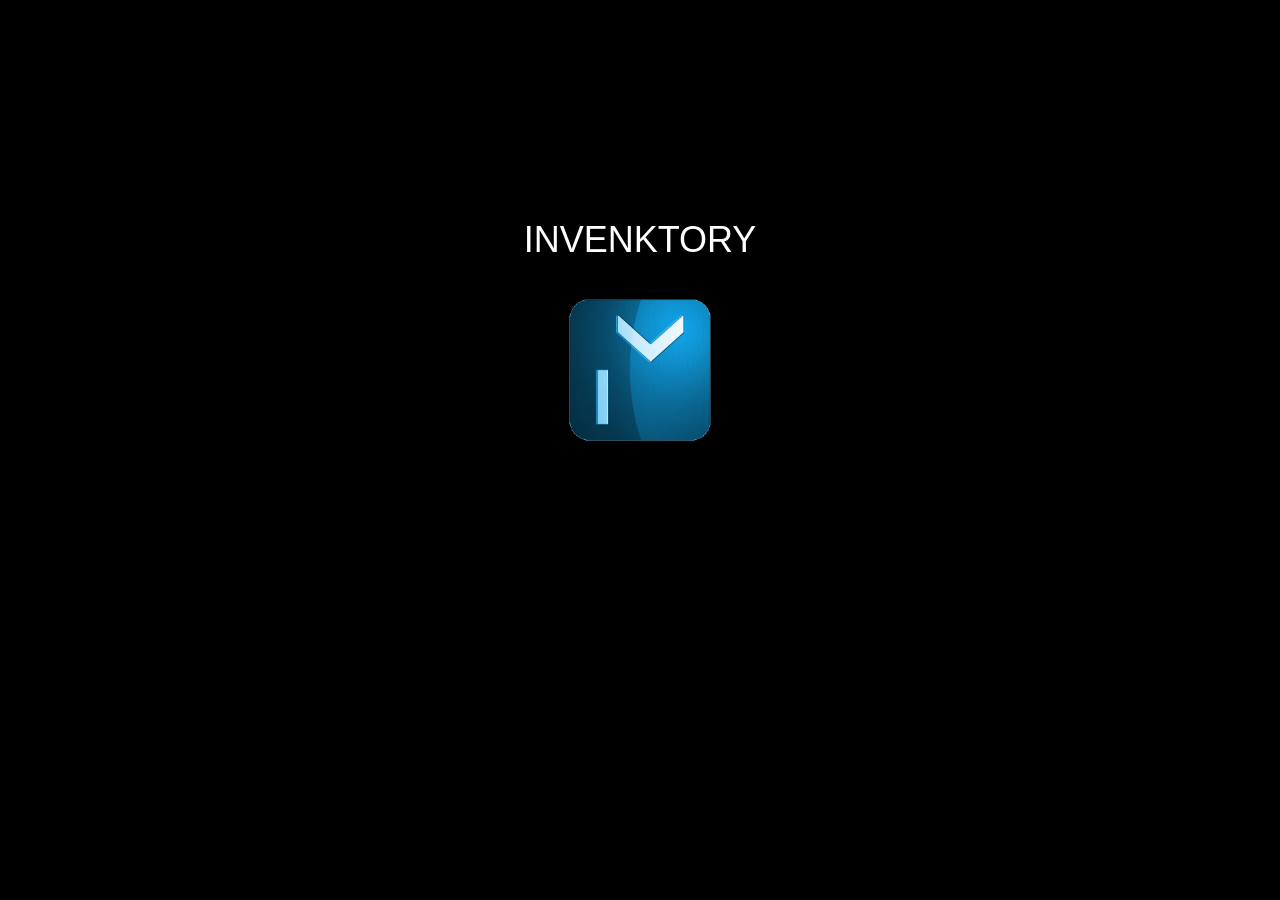
<file: index.html>
<!DOCTYPE html>
<html lang="en-US" xmlns="http://www.w3.org/1999/xhtml">
<head>
	
  <meta charset="UTF-8"/>
  <meta name="style" content="day1"/>
  
  <meta name="viewport" content="width=device-width, initial-scale=1"/>
  
<!--
    Copyright 2021, 2024 5 Mode

    This file is part of Invenktory.

    Invenktory is free software: you can redistribute it and/or modify
    it under the terms of the GNU General Public License as published by
    the Free Software Foundation, either version 3 of the License, or
    (at your option) any later version.

    Invenktory is distributed in the hope that it will be useful,
    but WITHOUT ANY WARRANTY; without even the implied warranty of
    MERCHANTABILITY or FITNESS FOR A PARTICULAR PURPOSE. See the
    GNU General Public License for more details.

    You should have received a copy of the GNU General Public License
    along with Invenktory. If not, see <https://www.gnu.org/licenses/>.
 -->
     
  <title>Invenktory: every device its place..</title>
	
  <link rel="shortcut icon" href="/Public/static/res/favicon66.ico" />
    
  <meta name="description" content="Welcome to Invenktory"/>
  <meta name="author" content="NuMode"/> 
  <meta name="keywords" content="track,your,hardware,devices,on,premise,solution"/>
  
  <script src="/Public/static/js/jquery-3.6.0.min.js" type="text/javascript"></script>
  <script src="/Public/static/js/common.js" type="text/javascript"></script>
  <script src="/Public/static/js/bootstrap.min.js" type="text/javascript"></script>
  <script src="/Public/static/js/sha.js" type="text/javascript"></script>
  
  <script src="/Public/static/js/home.js" type="text/javascript" defer></script>
  
  <link href="/Public/static/css/bootstrap.min.css" type="text/css" rel="stylesheet">
  <link href="/Public/static/css/style.css?v=1631827555888" type="text/css" rel="stylesheet">

<style>
#langhidecn {
  color: #db4949;
  font-wight:900;
  text-align:left;  
  display:none;
}
#langhideen {
  color: #db4949;
  font-wight:900;
  text-align:left;
  display:none;
}
#langhideit {
  color: #db4949;
  font-wight:900;
  text-align:left;
  display:none;
}
</style>

  <script>	

  function startApp() {
    
    $("#HCsplash").css("display","none");
    
    //$("#originsDisplay").show();	  
	  
    //$("#HCsplash").hide("slow");
    ///////////$(document.body).css("background","#ffffff");
    $("#frmHC").show();
  }			

  function _startApp() {
    setTimeout("startApp()", 1000);    
  }

  function setOriginsPos() {
    h=parseInt(window.innerHeight);
    w=parseInt(window.innerWidth);
    mytop = parseInt(window.innerHeight - ($("#originsDisplay").height() + 60));
    $("#originsDisplay").css("top", mytop+"px");
    setTimeout("hideOrigins()",15000);
  }

  function hideOrigins() {
    $("#originsDisplay").css("visibility","hidden");
  }  
	  
  window.addEventListener("load", function() {
	
    $("#frmHC").hide();

    setTimeout("setOriginsPos()", 500);
	  
    //Splash
    $("#HCsplash").show();	
    
  }, true);

  window.addEventListener("load", function() {
      
    // Fisnished the Intro load the app..
    setTimeout("_startApp()", 4000);
  
  });	  
    
  </script>
         
</head>
<body>

<div id="langhideit">
   <br>
   &nbsp;We have detected that you maybe speak Italian, do you want to be redirected to the italian site? <button onclick="$('#langhideit').hide();">NO</button>&nbsp;<button onclick="window.open('https://invenktory.numode-foss.eu/it','_self');">OK</button>
   <br><br>
</div>

<div id="langhidecn">
   <br>
   &nbsp;We have detected that you maybe speak Chinese, do you want to be redirected to the chinese site? <button onclick="$('#langhidecn').hide();">NO</button>&nbsp;<button onclick="window.open('https://invenktory.numode-foss.eu/cn','_self');">OK</button>
   <br><br>
</div>

<div id="HCsplash" style="padding-top: 200px; text-align:center; display:none;">
   <H1>INVENKTORY</H1><br>
   <img src="/Public/static/res/INVlogo.png" style="width:160px;border-radius:10%">
</div>

<form id="frmHC" method="POST" target="_self" enctype="multipart/form-data" style="display:none;">

<div class="header">
   <a href="/" style="color:white; text-decoration: none;"><img src="/Public/static/res/INVlogo.png" style="width:38px;border-radius:10%;">&nbsp;Invenktory</a>&nbsp;&nbsp;&nbsp;&nbsp;&nbsp;&nbsp;&nbsp;<a href="https://github.com/dtmf7133/Invenktory" style="color:#ffffff"><span style="color:#119fe2">on</span> github</a>
   <!--&nbsp;&nbsp;&nbsp;&nbsp;&nbsp;&nbsp;<a href="mailto:code@gaox.io" style="color:#ffffff"><span style="color:#119fe2">for</span> feedback</a>&nbsp;&nbsp;&nbsp;&nbsp;&nbsp;<a href="tel:+39-378-0812391" style="font-size:13px;background-color:#15c60b;border:2px solid #15c60b;color:white;height:27px;text-decoration:none;">&nbsp;&nbsp;get support&nbsp;&nbsp;</a>-->
</div>
<br>
<div style="clear:both; padding:8px; width:100%; height:110px; overflow-y:auto; border-right: 1px solid #2c2f34; text-align:center;">
	<div style="float:left;width:160px;padding-left:10px;text-align: left;">
	  <a href="https://github.com/dtmf7133/Invenktory/archive/refs/tags/v1.1.9.zip">1.1.9 (zip)</a><br>
	  <a href="https://github.com/dtmf7133/Invenktory/archive/refs/tags/v1.1.9.tar.gz">1.1.9 (tar.gz)</a><br>
	</div>  
    <!--<img src="/Public/static/res/INVgenius.png" alt="HC Genius" title="HC Genius" style="position:relative; left:+6px; width:90%; border: 1px dashed #EEEEEE;">-->
	<div style="float:left;width:200px;text-align:left;">
    &nbsp;<input type="text" id="Password" name="Password" placeholder="password" style="font-size:10px; background:#ffffff; color:#000000; width: 90%; height:30px; border-radius:3px;" value="" autocomplete="off"><br>
    &nbsp;<input type="text" id="Salt" placeholder="salt" style="position:relative; top:+5px; font-size:10px; background:#ffffff; color:#000000; width: 90%; height:30px; border-radius:3px;" autocomplete="off"><br>
    &nbsp;<a href="#" onclick="showEncodedPassword();" style="position:relative; top:+5px; color:#ffffff; font-size:12px;">Hash Me!</a>
	</div>	
	&nbsp;<br><br><br>
    <br><br><br>
</div>

<div style="width:100%;height:750px; padding:8px;">
	
	   <div id="splash" style="border-radius:20px; position:relative; left:+3px; width:98%; background-color: #33aced; padding: 20px; margin-bottom:8px;">	
	
	   <button type="button" class="close" aria-label="Close" onclick="" style="position:relative; left:-10px;">
          <span aria-hidden="true">&times;</span>
     </button>
	
	   Hello and welcome to Invenktory!<br><br>
	   
	   Invenktory is a light and simple software on premise to track your devices.<br><br>
	   
	   Invenktory is released under GPLv3 license, it is supplied AS-IS and we do not take any responsibility for its misusage.<br><br>
	   
	   First step, use the left side panel password and salt fields to create the hash to insert in the config file. Remember to manually set there also the salt value.<br><br>
	   
	   As you are going to run Invenktory in the PHP process context, using a limited web server or phpfpm user, you must follow some simple directives for an optimal first setup:<br>
	   <ol>
	   <li>Check the permissions of your "Inventory" folder in your web app private path; and set its path in the config file.</li>
	   <li>In the Inventory path create a ".INVsampledir" folder and give to this folder the write permission. This folder will be the sample folder to copy from new folders inside the inventory path.</li>
	   <li>Likewise, in the Inventory path must exist ".INVsamplefile.xml" and give to this file the write permission. This file will be the sample file to copy from new inventory files.</li>
	   <li>Configure the max devices per xml file as required (default: 10).</li>	      
     <li>Configure the max history items and max recall history items as required (default: 50).</li>	      
	   </ol>
	   
	   <br>	
	   
	   Invenktory understands a limited set of commands with a far limited set of parameters:<br>
	   cd, cd.., cp, edit, help, ls, mv, pwd, show<br><br>	   
	   
       In edit mode press [CTRL]+[X] to exit or [CTRL]+[S] to save.<br><br> 

       Screenshot:<br><br>

	   <img src="/Public/static/res/screenshot1.jpg" style="width:300px">
		   
	   <br><br>

	   Feedback: <a href="mailto:code@numd.eu" style="color:#e6d236;">code@numd.eu</a>
	   
           <br><br><br>
	</div>	
	
	<br><br><br><br><br><br><br><br><br><br><br><br><br><br><br><br><br><br>
	<br><br><br><br><br><br><br><br><br><br><br><br><br><br><br><br><br><br>	
	<br><br><br><br><br><br><br><br><br><br><br><br><br><br><br><br><br><br>
	<br><br><br><br><br><br><br><br><br><br><br><br><br><br><br><br><br><br>	
	<br><br><br><br><br><br><br><br><br><br><br><br><br><br><br><br><br><br>
	<br><br><br><br><br><br><br><br><br><br><br><br><br><br><br><br><br><br>	
	
</div>

<div id="originsDisplay" style="display:none">
      <br>
       &nbsp;<span class="originLabel">Coding:</span>&nbsp;Italy<br>         
       &nbsp;<span class="originLabel">Server:</span>&nbsp;United States&nbsp;<br>
       &nbsp;<span class="originLabel"><a href="http://metrica.yandex.com" class="bbb">Metrics</a>:</span>&nbsp;Russia&nbsp;<br>
      <br>
</div>   
	
<div class="footer">
<div id="footerCont" style="display:none;">&nbsp;</div>
<div id="footer"><span style="background:#FFFFFF;opacity:1.0;margin-right:10px;">&nbsp;&nbsp;<a href="https://numode.eu/dd.html">Disclaimer</a>&nbsp;&nbsp;A <a href="http://numode.eu">NuMode</a> project and <a href="http://demo.numode.eu">WYSIWYG</a> system. CC</span></div>	
</div>

</form>

<script>
    function isItalian() {
      ret = false;
      lang = window.navigator.language;
      lang = lang.toLowerCase();
      //alert(lang);
      if (lang === "it" || lang === "it-it" || lang === "italian") {
        ret = true;
      }
      return ret;
    }

    function isChinese() {
      ret = false;
      lang = window.navigator.language;
      lang = lang.toLowerCase();
      if (lang === "cn" || lang === "zh-cn" || lang === "chinese" || lang === "chinese simplified" || lang === "mandarin") {
        ret = true;
      }
      return ret;
    }

    if (isItalian()) {
      $("#langhideit").show();
    }

    if (isChinese()) {
      $("#langhidecn").show();
    }
</script>

</body>	 
</html>
</file>
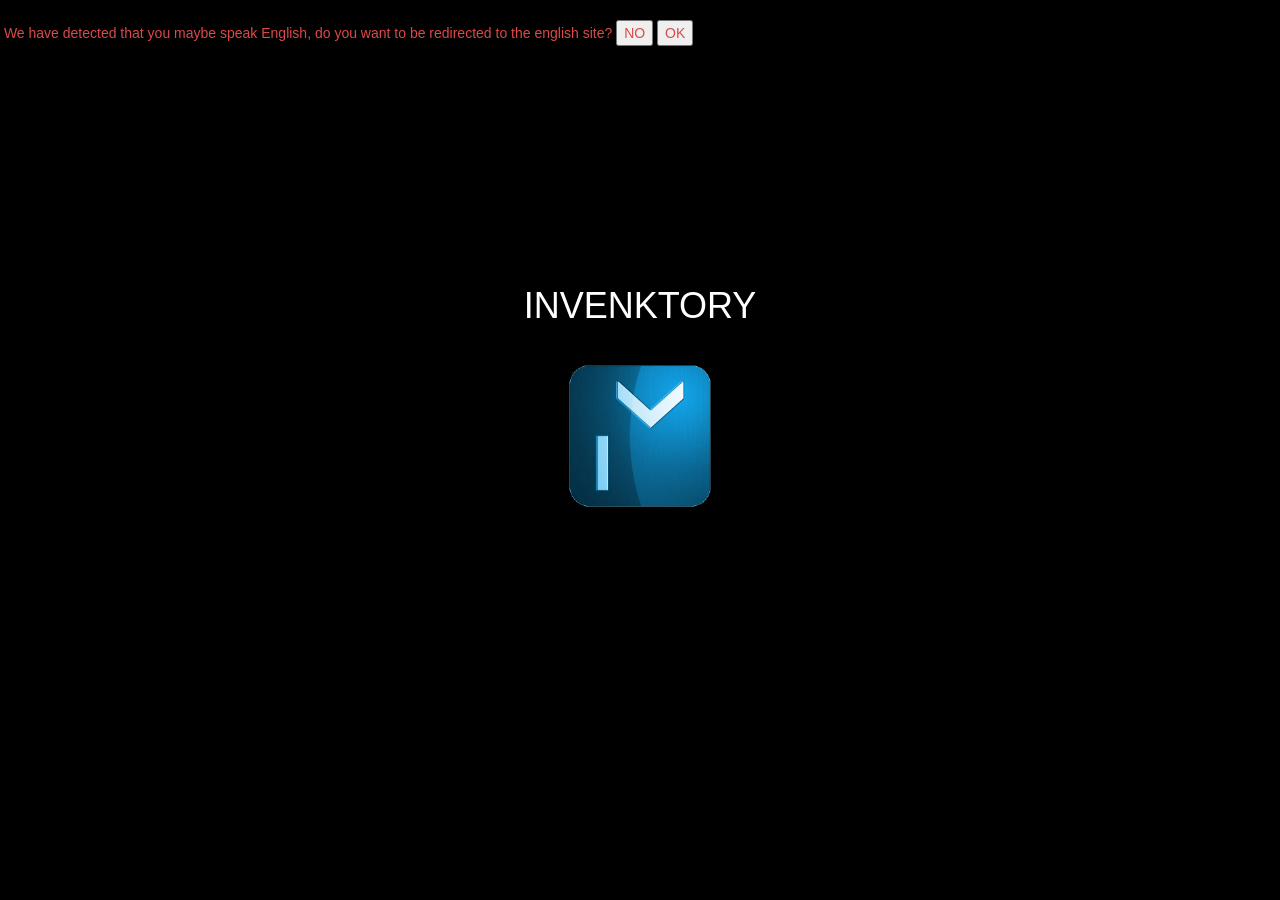
<file: cn/index.html>
<!DOCTYPE html>
<html lang="en-US" xmlns="http://www.w3.org/1999/xhtml">
<head>
	
  <meta charset="UTF-8"/>
  <meta name="style" content="day1"/>
  
  <meta name="viewport" content="width=device-width, initial-scale=1"/>
  
<!--
    Copyright 2021, 2024 5 Mode

    This file is part of Invenktory.

    Invenktory is free software: you can redistribute it and/or modify
    it under the terms of the GNU General Public License as published by
    the Free Software Foundation, either version 3 of the License, or
    (at your option) any later version.

    Invenktory is distributed in the hope that it will be useful,
    but WITHOUT ANY WARRANTY; without even the implied warranty of
    MERCHANTABILITY or FITNESS FOR A PARTICULAR PURPOSE. See the
    GNU General Public License for more details.

    You should have received a copy of the GNU General Public License
    along with Invenktory. If not, see <https://www.gnu.org/licenses/>.
 -->
     
  <title>Invenktory: every device its place..</title>
	
  <link rel="shortcut icon" href="/Public/static/res/favicon66.ico" />
    
  <meta name="description" content="Welcome to Invenktory"/>
  <meta name="author" content="NuMode"/> 
  <meta name="keywords" content="track,your,hardware,devices,on,premise,solution"/>
  
  <script src="/Public/static/js/jquery-3.6.0.min.js" type="text/javascript"></script>
  <script src="/Public/static/js/common.js" type="text/javascript"></script>
  <script src="/Public/static/js/bootstrap.min.js" type="text/javascript"></script>
  <script src="/Public/static/js/sha.js" type="text/javascript"></script>
  
  <script src="/Public/static/js/home.js" type="text/javascript" defer></script>
  
  <link href="/Public/static/css/bootstrap.min.css" type="text/css" rel="stylesheet">
  <link href="/Public/static/css/style.css?v=1631827555888" type="text/css" rel="stylesheet">

<style>
#langhidecn {
  color: #db4949;
  font-wight:900;
  text-align:left;  
  display:none;
}
#langhideen {
  color: #db4949;
  font-wight:900;
  text-align:left;
  display:none;
}
#langhideit {
  color: #db4949;
  font-wight:900;
  text-align:left;
  display:none;
}
</style>

  <script>	

  function startApp() {
    
    $("#HCsplash").css("display","none");
    
    //$("#originsDisplay").show();	  
	  
    //$("#HCsplash").hide("slow");
    ///////////$(document.body).css("background","#ffffff");
    $("#frmHC").show();
  }			

  function _startApp() {
    setTimeout("startApp()", 1000);    
  }

  function setOriginsPos() {
    h=parseInt(window.innerHeight);
    w=parseInt(window.innerWidth);
    mytop = parseInt(window.innerHeight - ($("#originsDisplay").height() + 60));
    $("#originsDisplay").css("top", mytop+"px");
    setTimeout("hideOrigins()",15000);
  }

  function hideOrigins() {
    $("#originsDisplay").css("visibility","hidden");
  }  
	  
  window.addEventListener("load", function() {
	
    $("#frmHC").hide();

    setTimeout("setOriginsPos()", 500);
	  
    //Splash
    $("#HCsplash").show();	
    
  }, true);

  window.addEventListener("load", function() {
      
    // Fisnished the Intro load the app..
    setTimeout("_startApp()", 4000);
  
  });	  
    
  </script>
         
</head>
<body>

<div id="langhideen">
   <br>
   &nbsp;We have detected that you maybe speak English, do you want to be redirected to the english site? <button onclick="$('#langhideen').hide();">NO</button>&nbsp;<button onclick="window.open('https://invenktory.numode-foss.eu','_self');">OK</button>
   <br><br>
</div>

<div id="langhideit">
   <br>
   &nbsp;We have detected that you maybe speak Italian, do you want to be redirected to the italian site? <button onclick="$('#langhideit').hide();">NO</button>&nbsp;<button onclick="window.open('https://invenktory.numode-foss.eu/it','_self');">OK</button>
   <br><br>
</div>

<div id="HCsplash" style="padding-top: 200px; text-align:center; display:none;">
   <H1>INVENKTORY</H1><br>
   <img src="/Public/static/res/INVlogo.png" style="width:160px;border-radius:10%">
</div>

<form id="frmHC" method="POST" target="_self" enctype="multipart/form-data" style="display:none;">

<div class="header">
   <a href="/" style="color:white; text-decoration: none;"><img src="/Public/static/res/INVlogo.png" style="width:38px;border-radius:10%;">&nbsp;Invenktory</a>&nbsp;&nbsp;&nbsp;&nbsp;&nbsp;&nbsp;&nbsp;<a href="https://github.com/dtmf7133/Invenktory" style="color:#ffffff"><span style="color:#119fe2">on</span> github</a>
   <!--&nbsp;&nbsp;&nbsp;&nbsp;&nbsp;&nbsp;<a href="mailto:code@gaox.io" style="color:#ffffff"><span style="color:#119fe2">for</span> feedback</a>&nbsp;&nbsp;&nbsp;&nbsp;&nbsp;<a href="tel:+39-378-0812391" style="font-size:13px;background-color:#15c60b;border:2px solid #15c60b;color:white;height:27px;text-decoration:none;">&nbsp;&nbsp;get support&nbsp;&nbsp;</a>-->
</div>
<br>
<div style="clear:both; padding:8px; width:100%; height:110px; overflow-y:auto; border-right: 1px solid #2c2f34; text-align:center;">
	<div style="float:left;width:160px;padding-left:10px;text-align: left;">
	  <a href="https://github.com/dtmf7133/Invenktory/archive/refs/tags/v1.1.9.zip">1.1.9 (zip)</a><br>
	  <a href="https://github.com/dtmf7133/Invenktory/archive/refs/tags/v1.1.9.tar.gz">1.1.9 (tar.gz)</a><br>
	</div>  
    <!--<img src="/Public/static/res/INVgenius.png" alt="HC Genius" title="HC Genius" style="position:relative; left:+6px; width:90%; border: 1px dashed #EEEEEE;">-->
	<div style="float:left;width:200px;text-align:left;">
    &nbsp;<input type="text" id="Password" name="Password" placeholder="password" style="font-size:10px; background:#ffffff; color:#000000; width: 90%; height:30px; border-radius:3px;" value="" autocomplete="off"><br>
    &nbsp;<input type="text" id="Salt" placeholder="salt" style="position:relative; top:+5px; font-size:10px; background:#ffffff; color:#000000; width: 90%; height:30px; border-radius:3px;" autocomplete="off"><br>
    &nbsp;<a href="#" onclick="showEncodedPassword();" style="position:relative; top:+5px; color:#ffffff; font-size:12px;">Hash Me!</a>
	</div>	
	&nbsp;<br><br><br>
    <br><br><br>
</div>

<div style="width:100%;height:750px; padding:8px;">
	
	   <div id="splash" style="border-radius:20px; position:relative; left:+3px; width:98%; background-color: #33aced; padding: 20px; margin-bottom:8px;">	
	
	   <button type="button" class="close" aria-label="Close" onclick="" style="position:relative; left:-10px;">
          <span aria-hidden="true">&times;</span>
     </button>
	
 您好，欢迎来到 Invenktory！<br><br>

 Invenktory 是一款轻量且简单的内部软件，用于跟踪您的设备。<br><br>

 Invenktory 根据 GPLv3 许可证发布，按原样提供，我们对其误用不承担任何责任。<br><br>

 第一步，使用左侧面板密码和盐字段创建要插入配置文件中的哈希值。请记住手动设置盐值。<br><br>

 当您要使用有限的 Web 服务器或 phpfpm 用户在 PHP 进程上下文中运行 Invenktory 时，您必须遵循一些简单的指令以获得最佳的首次设置：<br>
 <ol>
 <li>检查网络应用专用路径中“Inventory”文件夹的权限；并在配置文件中设置其路径。</li>
 <li>在清单路径中创建一个“.INVsampledir”文件夹并授予该文件夹写入权限。此文件夹将是从清单路径内的新文件夹复制的示例文件夹。</li>
 <li>同样，Inventory 路径中必须存在“.INVsamplefile.xml”，并赋予该文件写入权限。此文件将是从新清单文件复制的示例文件。</li>
 <li>根据需要配置每个 xml 文件的最大设备数（默认值：10）。</li>
 <li>根据需要配置最大历史记录项和最大召回历史记录项（默认值：50）。</li>
 </ol>

 <br>

 Invenktory 理解一组有限的命令和一组非常有限的参数：<br>
 cd、cd..、cp、编辑、帮助、ls、mv、pwd、显示<br><br>

 在编辑模式下按[CTRL]+[X]退出或按[CTRL]+[S]保存。<br><br> 

       Screenshot:<br><br>

	   <img src="/Public/static/res/screenshot1.jpg" style="width:300px">
		   
	   <br><br>

	   Feedback: <a href="mailto:code@numd.eu" style="color:#e6d236;">code@numd.eu</a>
	   
           <br><br><br>
	</div>	
	
	<br><br><br><br><br><br><br><br><br><br><br><br><br><br><br><br><br><br>
	<br><br><br><br><br><br><br><br><br><br><br><br><br><br><br><br><br><br>	
	<br><br><br><br><br><br><br><br><br><br><br><br><br><br><br><br><br><br>
	<br><br><br><br><br><br><br><br><br><br><br><br><br><br><br><br><br><br>	
	<br><br><br><br><br><br><br><br><br><br><br><br><br><br><br><br><br><br>
	<br><br><br><br><br><br><br><br><br><br><br><br><br><br><br><br><br><br>	
	
</div>

<div id="originsDisplay" style="display:none">
      <br>
       &nbsp;<span class="originLabel">Coding:</span>&nbsp;Italy<br>         
       &nbsp;<span class="originLabel">Server:</span>&nbsp;United States&nbsp;<br>
       &nbsp;<span class="originLabel"><a href="http://metrica.yandex.com" class="bbb">Metrics</a>:</span>&nbsp;Russia&nbsp;<br>
      <br>
</div>   
	
<div class="footer">
<div id="footerCont" style="display:none;">&nbsp;</div>
<div id="footer"><span style="background:#FFFFFF;opacity:1.0;margin-right:10px;">&nbsp;&nbsp;<a href="https://numode.eu/dd.html">Disclaimer</a>&nbsp;&nbsp;A <a href="http://numode.eu">NuMode</a> project and <a href="http://demo.numode.eu">WYSIWYG</a> system. CC</span></div>	
</div>

</form>

<script>
    function isItalian() {
      ret = false;
      lang = window.navigator.language;
      lang = lang.toLowerCase();
      //alert(lang);
      if (lang === "it" || lang === "it-it" || lang === "italian") {
        ret = true;
      }
      return ret;
    }

    function isEnglish() {
      ret = false;
      lang = window.navigator.language;
      lang = lang.toLowerCase();
      if (lang === "en" || lang === "en-us" || lang === "en-gb" || lang === "english") {
        ret = true;
      }
      return ret;
    }

    if (isItalian()) {
      $("#langhideit").show();
    }

    if (isEnglish()) {
      $("#langhideen").show();
    }
</script>

</body>	 
</html>
</file>
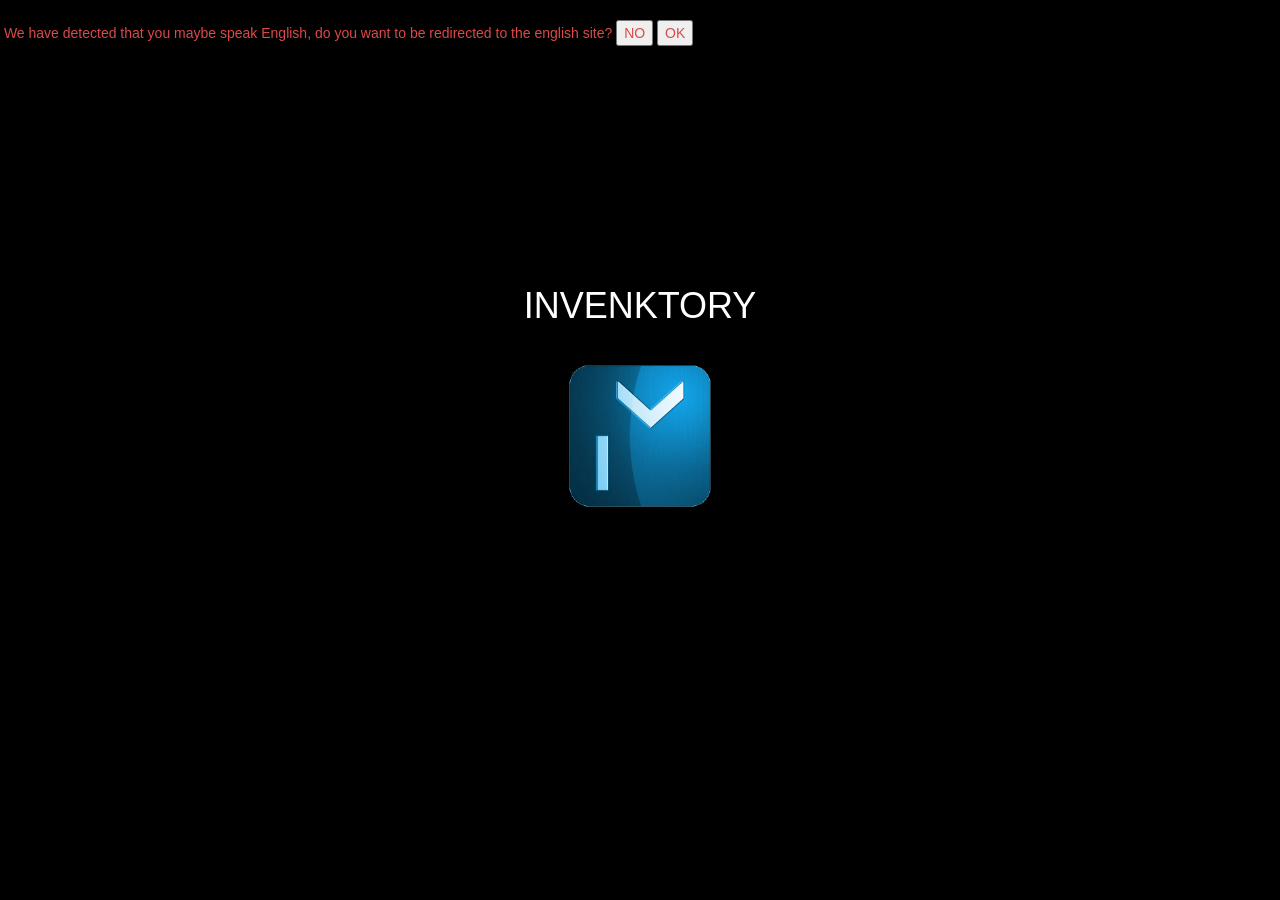
<file: it/index.html>
<!DOCTYPE html>
<html lang="en-US" xmlns="http://www.w3.org/1999/xhtml">
<head>
	
  <meta charset="UTF-8"/>
  <meta name="style" content="day1"/>
  
  <meta name="viewport" content="width=device-width, initial-scale=1"/>
  
<!--
    Copyright 2021, 2024 5 Mode

    This file is part of Invenktory.

    Invenktory is free software: you can redistribute it and/or modify
    it under the terms of the GNU General Public License as published by
    the Free Software Foundation, either version 3 of the License, or
    (at your option) any later version.

    Invenktory is distributed in the hope that it will be useful,
    but WITHOUT ANY WARRANTY; without even the implied warranty of
    MERCHANTABILITY or FITNESS FOR A PARTICULAR PURPOSE. See the
    GNU General Public License for more details.

    You should have received a copy of the GNU General Public License
    along with Invenktory. If not, see <https://www.gnu.org/licenses/>.
 -->
     
  <title>Invenktory: every device its place..</title>
	
  <link rel="shortcut icon" href="/Public/static/res/favicon66.ico" />
    
  <meta name="description" content="Welcome to Invenktory"/>
  <meta name="author" content="NuMode"/> 
  <meta name="keywords" content="track,your,hardware,devices,on,premise,solution"/>
  
  <script src="/Public/static/js/jquery-3.6.0.min.js" type="text/javascript"></script>
  <script src="/Public/static/js/common.js" type="text/javascript"></script>
  <script src="/Public/static/js/bootstrap.min.js" type="text/javascript"></script>
  <script src="/Public/static/js/sha.js" type="text/javascript"></script>
  
  <script src="/Public/static/js/home.js" type="text/javascript" defer></script>
  
  <link href="/Public/static/css/bootstrap.min.css" type="text/css" rel="stylesheet">
  <link href="/Public/static/css/style.css?v=1631827555888" type="text/css" rel="stylesheet">

<style>
#langhidecn {
  color: #db4949;
  font-wight:900;
  text-align:left;  
  display:none;
}
#langhideen {
  color: #db4949;
  font-wight:900;
  text-align:left;
  display:none;
}
#langhideit {
  color: #db4949;
  font-wight:900;
  text-align:left;
  display:none;
}
</style>

  <script>	

  function startApp() {
    
    $("#HCsplash").css("display","none");
    
    //$("#originsDisplay").show();	  
	  
    //$("#HCsplash").hide("slow");
    ///////////$(document.body).css("background","#ffffff");
    $("#frmHC").show();
  }			

  function _startApp() {
    setTimeout("startApp()", 1000);    
  }

  function setOriginsPos() {
    h=parseInt(window.innerHeight);
    w=parseInt(window.innerWidth);
    mytop = parseInt(window.innerHeight - ($("#originsDisplay").height() + 60));
    $("#originsDisplay").css("top", mytop+"px");
    setTimeout("hideOrigins()",15000);
  }

  function hideOrigins() {
    $("#originsDisplay").css("visibility","hidden");
  }  
	  
  window.addEventListener("load", function() {
	
    $("#frmHC").hide();

    setTimeout("setOriginsPos()", 500);
	  
    //Splash
    $("#HCsplash").show();	
    
  }, true);

  window.addEventListener("load", function() {
      
    // Fisnished the Intro load the app..
    setTimeout("_startApp()", 4000);
  
  });	  
    
  </script>
         
</head>
<body>

<div id="langhideen">
   <br>
   &nbsp;We have detected that you maybe speak English, do you want to be redirected to the english site? <button onclick="$('#langhideen').hide();">NO</button>&nbsp;<button onclick="window.open('https://invenktory.numode-foss.eu','_self');">OK</button>
   <br><br>
</div>

<div id="langhidecn">
   <br>
   &nbsp;We have detected that you maybe speak Chinese, do you want to be redirected to the chinese site? <button onclick="$('#langhidecn').hide();">NO</button>&nbsp;<button onclick="window.open('https://invenktory.numode-foss.eu/cn','_self');">OK</button>
   <br><br>
</div>

<div id="HCsplash" style="padding-top: 200px; text-align:center; display:none;">
   <H1>INVENKTORY</H1><br>
   <img src="/Public/static/res/INVlogo.png" style="width:160px;border-radius:10%">
</div>

<form id="frmHC" method="POST" target="_self" enctype="multipart/form-data" style="display:none;">

<div class="header">
   <a href="/" style="color:white; text-decoration: none;"><img src="/Public/static/res/INVlogo.png" style="width:38px;border-radius:10%;">&nbsp;Invenktory</a>&nbsp;&nbsp;&nbsp;&nbsp;&nbsp;&nbsp;&nbsp;<a href="https://github.com/dtmf7133/Invenktory" style="color:#ffffff"><span style="color:#119fe2">on</span> github</a>
   <!--&nbsp;&nbsp;&nbsp;&nbsp;&nbsp;&nbsp;<a href="mailto:code@gaox.io" style="color:#ffffff"><span style="color:#119fe2">for</span> feedback</a>&nbsp;&nbsp;&nbsp;&nbsp;&nbsp;<a href="tel:+39-378-0812391" style="font-size:13px;background-color:#15c60b;border:2px solid #15c60b;color:white;height:27px;text-decoration:none;">&nbsp;&nbsp;get support&nbsp;&nbsp;</a>-->
</div>
<br>
<div style="clear:both; padding:8px; width:100%; height:110px; overflow-y:auto; border-right: 1px solid #2c2f34; text-align:center;">
	<div style="float:left;width:160px;padding-left:10px;text-align: left;">
	  <a href="https://github.com/dtmf7133/Invenktory/archive/refs/tags/v1.1.9.zip">1.1.9 (zip)</a><br>
	  <a href="https://github.com/dtmf7133/Invenktory/archive/refs/tags/v1.1.9.tar.gz">1.1.9 (tar.gz)</a><br>
	</div>  
    <!--<img src="/Public/static/res/INVgenius.png" alt="HC Genius" title="HC Genius" style="position:relative; left:+6px; width:90%; border: 1px dashed #EEEEEE;">-->
	<div style="float:left;width:200px;text-align:left;">
    &nbsp;<input type="text" id="Password" name="Password" placeholder="password" style="font-size:10px; background:#ffffff; color:#000000; width: 90%; height:30px; border-radius:3px;" value="" autocomplete="off"><br>
    &nbsp;<input type="text" id="Salt" placeholder="salt" style="position:relative; top:+5px; font-size:10px; background:#ffffff; color:#000000; width: 90%; height:30px; border-radius:3px;" autocomplete="off"><br>
    &nbsp;<a href="#" onclick="showEncodedPassword();" style="position:relative; top:+5px; color:#ffffff; font-size:12px;">Hash Me!</a>
	</div>	
	&nbsp;<br><br><br>
    <br><br><br>
</div>

<div style="width:100%;height:750px; padding:8px;">
	
	   <div id="splash" style="border-radius:20px; position:relative; left:+3px; width:98%; background-color: #33aced; padding: 20px; margin-bottom:8px;">	
	
	   <button type="button" class="close" aria-label="Close" onclick="" style="position:relative; left:-10px;">
          <span aria-hidden="true">&times;</span>
     </button>
	
Ciao e benvenuto in Inventory!<br><br> 

Inventory è un software on-premise leggero e semplice per tenere traccia dei tuoi dispositivi.<br><br> 

Inventory è rilasciato sotto licenza GPLv3, viene fornito AS-IS e non ci assumiamo alcuna responsabilità per il suo utilizzo improprio.<br><br> 

Primo passaggio, utilizzare la password del pannello laterale sinistro e i campi salt per creare l'hash da inserire nel file di configurazione. Ricordati di impostare manualmente lì anche il valore del sale.<br><br> 

Poiché eseguirai Inventory nel contesto del processo PHP, utilizzando un server Web limitato o un utente phpfpm, devi seguire alcune semplici direttive per una prima configurazione ottimale:<br> 
<ol> 
<li>Verifica i permessi della tua cartella "Inventario" nel percorso privato della tua app web; e imposta il suo percorso nel file di configurazione.</li> 
<li>Nel percorso dell'Inventario crea una cartella ".INVsampledir" e dai a questa cartella il permesso di scrittura. Questa cartella sarà la cartella di esempio da copiare dalle nuove cartelle all'interno del percorso dell'inventario.</li> 
<li>Allo stesso modo, nel percorso dell'inventario deve esistere ".INVsamplefile.xml" e dare a questo file il permesso di scrittura. Questo file sarà il file di esempio da copiare dai nuovi file di inventario.</li> 
<li>Configura il numero massimo di dispositivi per file xml come richiesto (impostazione predefinita: 10).</li> 
<li>Configurare gli elementi della cronologia massima e gli elementi della cronologia dei richiami massimi come richiesto (impostazione predefinita: 50).</li> 
</ol> 

<br> 

Inventory comprende un insieme limitato di comandi con un insieme di parametri molto limitato:<br> 
cd, cd.., cp, modifica, guida, ls, mv, pwd, mostra<br><br> 

In modalità modifica premi [CTRL]+[X] per uscire o [CTRL]+[S] per salvare.<br><br>

     Screenshot:<br><br>

	   <img src="/Public/static/res/screenshot1.jpg" style="width:300px">
		   
	   <br><br>

	   Feedback: <a href="mailto:code@numd.eu" style="color:#e6d236;">code@numd.eu</a>
	   
           <br><br><br>
	</div>	
	
	<br><br><br><br><br><br><br><br><br><br><br><br><br><br><br><br><br><br>
	<br><br><br><br><br><br><br><br><br><br><br><br><br><br><br><br><br><br>	
	<br><br><br><br><br><br><br><br><br><br><br><br><br><br><br><br><br><br>
	<br><br><br><br><br><br><br><br><br><br><br><br><br><br><br><br><br><br>	
	<br><br><br><br><br><br><br><br><br><br><br><br><br><br><br><br><br><br>
	<br><br><br><br><br><br><br><br><br><br><br><br><br><br><br><br><br><br>	
	
</div>

<div id="originsDisplay" style="display:none">
      <br>
       &nbsp;<span class="originLabel">Coding:</span>&nbsp;Italy<br>         
       &nbsp;<span class="originLabel">Server:</span>&nbsp;United States&nbsp;<br>
       &nbsp;<span class="originLabel"><a href="http://metrica.yandex.com" class="bbb">Metrics</a>:</span>&nbsp;Russia&nbsp;<br>
      <br>
</div>   
	
<div class="footer">
<div id="footerCont" style="display:none;">&nbsp;</div>
<div id="footer"><span style="background:#FFFFFF;opacity:1.0;margin-right:10px;">&nbsp;&nbsp;<a href="https://numode.eu/dd.html">Disclaimer</a>&nbsp;&nbsp;A <a href="http://numode.eu">NuMode</a> project and <a href="http://demo.numode.eu">WYSIWYG</a> system. CC</span></div>	
</div>

</form>

<script>
    function isEnglish() {
      ret = false;
      lang = window.navigator.language;
      lang = lang.toLowerCase();
      //alert(lang);
      if (lang === "en" || lang === "en-us" || lang === "en-gb" || lang === "english") {
        ret = true;
      }
      return ret;
    }

    function isChinese() {
      ret = false;
      lang = window.navigator.language;
      lang = lang.toLowerCase();
      if (lang === "cn" || lang === "zh-cn" || lang === "chinese" || lang === "chinese simplified" || lang === "mandarin") {
        ret = true;
      }
      return ret;
    }

    if (isEnglish()) {
      $("#langhideen").show();
    }

    if (isChinese()) {
      $("#langhidecn").show();
    }
</script>

</body>	 
</html>
</file>
<file: Public/static/css/style.css>
/**
 * Copyright 2021, 2024 5 Mode
 *
 * This file is part of Http Console.
 *
 * Http Console is free software: you can redistribute it and/or modify
 * it under the terms of the GNU General Public License as published by
 * the Free Software Foundation, either version 3 of the License, or
 * (at your option) any later version.
 *
 * Http Console is distributed in the hope that it will be useful,
 * but WITHOUT ANY WARRANTY; without even the implied warranty of
 * MERCHANTABILITY or FITNESS FOR A PARTICULAR PURPOSE. See the
 * GNU General Public License for more details.  
 * 
 * You should have received a copy of the GNU General Public License
 * along with Http Console. If not, see <https://www.gnu.org/licenses/>.
 *
 * style.css
 * 
 * CSS file.
 *
 * @author Daniele Bonini <my25mb@aol.com>
 * @copyrights (c) 2021, 2024, 5 Mode     
 */

html {
  height: 100%;
}
body {
  margin: 0px; 
  padding: 0px;
  height:100%; 
  font-family: helvetica neue,helvetica,arial,sans-serif;
  background-color: #000000;
  color: #FFFFFF;
}
.bbb {
  color: #7bca2e;
  text-decoration: underline;
}
.standardfield{
  border: 0px;
  border-bottom: 1px dashed #EEEEEE;
}
.emptyfield{
  border: 1px solid red;
}
.editemptyfield{
  border-bottom: 3px dashed red;
}
#footerCont {
  position: fixed; 
  top: 2000px; 
  left:-10px;
  width: 102%; 
  border: 1px solid #C2DBF2; 
  padding: 7px; 
  background: #ffffff; 
  opacity: 0.3;
  color:white; 
  font-family: Arial,Sans,Verdana;
  font-size: 12px; 
  text-align: center; 
  z-index: 99990;
}
#footer {
  position: fixed;
  float: right;
  top: 2000px; 
  left:-10px;
  width: 100%; 
  border: 0px solid #C2DBF2; 
  padding: 7px; 
  opacity: 1.0;
  color:black; 
  font-family: Arial,Sans,Verdana;
  font-size: 12px; 
  font-weight: 400;
  text-align: right; 
  z-index: 99991;
}
.header {
  height: 65px;
  vertical-align: middle;
  border-bottom: 1px solid #2c2f34;
  padding: 8px;
}
#originsDisplay {
  float:left;
  position:fixed;
  top:680px;
  left:20px;
  width:275px;
  height:120px;
  font-family: Monospace, Verdana, Serif;
  font-size: 14px;
  background-color: #020401;
  border: 3px solid lightgray;
  text-align:left;
  color: #FFFFFF;
  white-space:nowrap; 
  font-weight:900;
  padding:10px;
  padding-top:4px;
  z-index:99999;
  display:none;
}
.originLabel {
  color: #7bca2e;
  font-weight:900;
}
</file>
